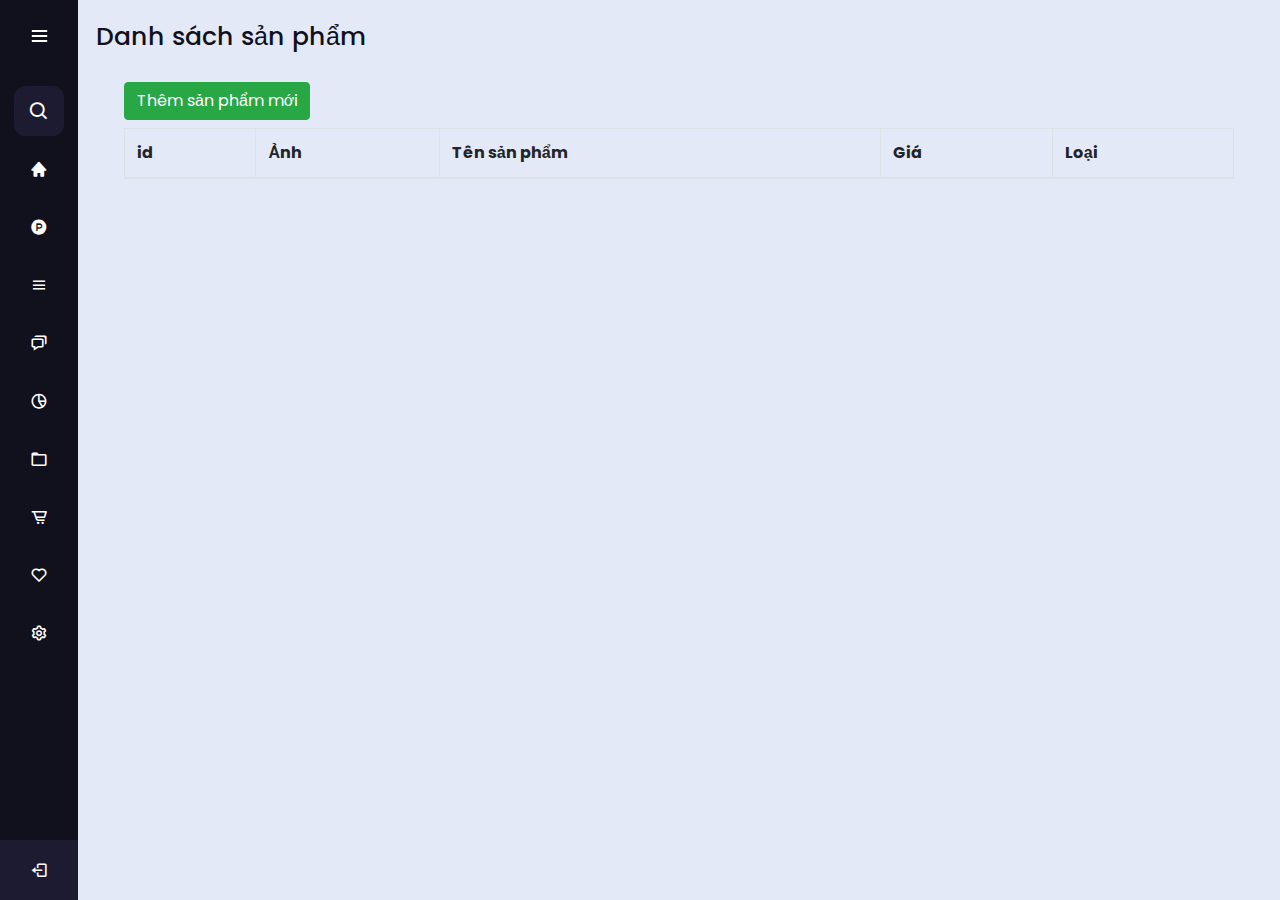
<file: admin/list.html>
<!DOCTYPE html>
<!-- Created by CodingLab |www.youtube.com/CodingLabYT-->
<html lang="en" dir="ltr">

<head>
  <meta charset="UTF-8">
  <!--<title> Responsive Sidebar Menu  | CodingLab </title>-->
  <link rel="stylesheet" href="./css/style.css">
  <!-- Boxicons CDN Link -->
  <link href='https://unpkg.com/boxicons@2.0.7/css/boxicons.min.css' rel='stylesheet'>
  <meta name="viewport" content="width=device-width, initial-scale=1.0">
  <link rel="stylesheet" href="https://stackpath.bootstrapcdn.com/bootstrap/4.3.1/css/bootstrap.min.css"
    integrity="sha384-ggOyR0iXCbMQv3Xipma34MD+dH/1fQ784/j6cY/iJTQUOhcWr7x9JvoRxT2MZw1T" crossorigin="anonymous">
  <script src="https://code.jquery.com/jquery-3.3.1.slim.min.js"
    integrity="sha384-q8i/X+965DzO0rT7abK41JStQIAqVgRVzpbzo5smXKp4YfRvH+8abtTE1Pi6jizo"
    crossorigin="anonymous"></script>
  <script src="https://cdnjs.cloudflare.com/ajax/libs/popper.js/1.14.7/umd/popper.min.js"
    integrity="sha384-UO2eT0CpHqdSJQ6hJty5KVphtPhzWj9WO1clHTMGa3JDZwrnQq4sF86dIHNDz0W1"
    crossorigin="anonymous"></script>
  <script src="https://stackpath.bootstrapcdn.com/bootstrap/4.3.1/js/bootstrap.min.js"
    integrity="sha384-JjSmVgyd0p3pXB1rRibZUAYoIIy6OrQ6VrjIEaFf/nJGzIxFDsf4x0xIM+B07jRM"
    crossorigin="anonymous"></script>
</head>

<body>
  <div class="sidebar">
    <div class="logo-details">
      <i class='bx bxl-vk icon'></i>
      <div class="logo_name">Vinky</div>
      <i class='bx bx-menu' id="btn"></i>
    </div>
    <ul class="nav-list">
      <li>
        <i class='bx bx-search'></i>
        <input type="text" placeholder="Search...">
        <span class="tooltip">Search</span>
      </li>
      <li>
        <a href="list.html">
          <i class='bx bxs-home'></i>
          <span class="links_name">Home</span>
        </a>
        <span class="tooltip">Home</span>
      </li>
      <li>
        <a href="list.html">
          <i class='bx bxl-product-hunt'></i>
          <span class="links_name">Products</span>
        </a>
        <span class="tooltip">Products</span>
      </li>
      <li>
        <a href="./types/type-list.html">
          <i class='bx bx-menu'></i>
          <span class="links_name">Types</span>
        </a>
        <span class="tooltip">Types</span>
      </li>
      <li>
        <a href="index.html">
          <i class='bx bx-chat'></i>
          <span class="links_name">Messages</span>
        </a>
        <span class="tooltip">Messages</span>
      </li>
      <li>
        <a href="#">
          <i class='bx bx-pie-chart-alt-2'></i>
          <span class="links_name">Analytics</span>
        </a>
        <span class="tooltip">Analytics</span>
      </li>
      <li>
        <a href="#">
          <i class='bx bx-folder'></i>
          <span class="links_name">File Manager</span>
        </a>
        <span class="tooltip">Files</span>
      </li>
      <li>
        <a href="#">
          <i class='bx bx-cart-alt'></i>
          <span class="links_name">Order</span>
        </a>
        <span class="tooltip">Order</span>
      </li>
      <li>
        <a href="#">
          <i class='bx bx-heart'></i>
          <span class="links_name">Saved</span>
        </a>
        <span class="tooltip">Saved</span>
      </li>
      <li>
        <a href="#">
          <i class='bx bx-cog'></i>
          <span class="links_name">Setting</span>
        </a>
        <span class="tooltip">Setting</span>
      </li>
      <li class="profile">
        <div class="profile-details">
          <!--<img src="profile.jpg" alt="profileImg">-->
          <div class="name_job">
            <div class="name">Kyle</div>
            <div class="job">Web designer</div>
          </div>
        </div>
        <a href="/app/index.html"><i class='bx bx-log-out' id="log_out"></i></a>
        </i>
      </li>
    </ul>
  </div>
  <section class="home-section">
    <div class="text">Danh sách sản phẩm</div>
    <main class="container">
      <a href="add.html" class="btn btn-success mt-2 mb-2">Thêm sản phẩm mới</a>
      <table class="table table-bordered">
        <thead>
          <tr>
            <th>id</th>
            <th>Ảnh</th>
            <th>Tên sản phẩm</th>
            <th>Giá</th>
            <th>Loại</th>
          </tr>
        </thead>
        <tbody id="listProduct">

        </tbody>
    </main>
  </section>
  <script src="./js/product.js"></script>
  <script>


  </script>
</body>

</html>
</file>
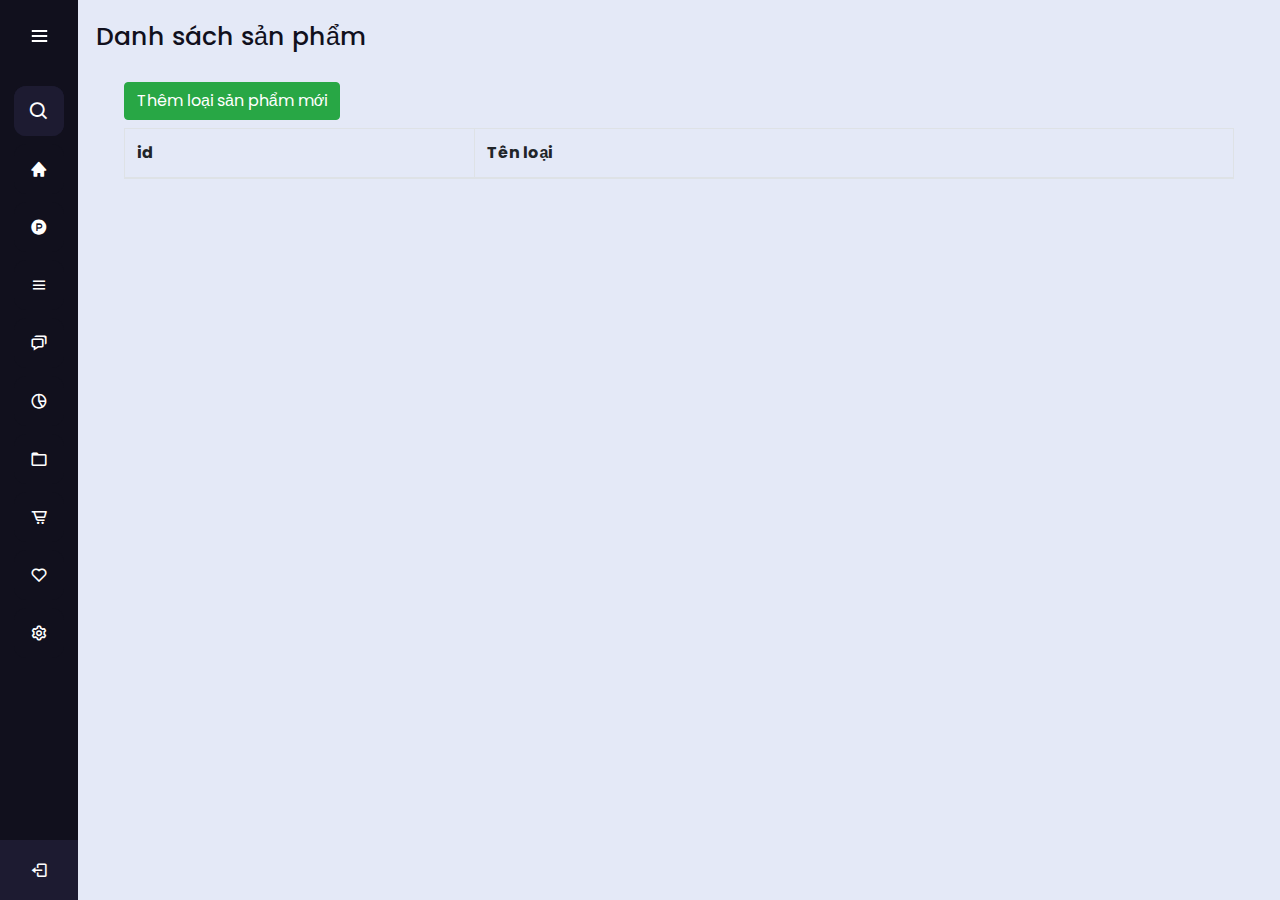
<file: admin/types/type-list.html>
<!DOCTYPE html>
<html lang="en">

<head>
  <meta charset="UTF-8">
  <meta http-equiv="X-UA-Compatible" content="IE=edge">
  <meta name="viewport" content="width=device-width, initial-scale=1.0">
  <title>Document</title>
  <link rel="stylesheet" href="../css/style.css">
  <!-- Boxicons CDN Link -->
  <link href='https://unpkg.com/boxicons@2.0.7/css/boxicons.min.css' rel='stylesheet'>
  <link rel="stylesheet" href="https://stackpath.bootstrapcdn.com/bootstrap/4.3.1/css/bootstrap.min.css"
    integrity="sha384-ggOyR0iXCbMQv3Xipma34MD+dH/1fQ784/j6cY/iJTQUOhcWr7x9JvoRxT2MZw1T" crossorigin="anonymous">
  <script src="https://code.jquery.com/jquery-3.3.1.slim.min.js"
    integrity="sha384-q8i/X+965DzO0rT7abK41JStQIAqVgRVzpbzo5smXKp4YfRvH+8abtTE1Pi6jizo"
    crossorigin="anonymous"></script>
  <script src="https://cdnjs.cloudflare.com/ajax/libs/popper.js/1.14.7/umd/popper.min.js"
    integrity="sha384-UO2eT0CpHqdSJQ6hJty5KVphtPhzWj9WO1clHTMGa3JDZwrnQq4sF86dIHNDz0W1"
    crossorigin="anonymous"></script>
  <script src="https://stackpath.bootstrapcdn.com/bootstrap/4.3.1/js/bootstrap.min.js"
    integrity="sha384-JjSmVgyd0p3pXB1rRibZUAYoIIy6OrQ6VrjIEaFf/nJGzIxFDsf4x0xIM+B07jRM"
    crossorigin="anonymous"></script>
</head>

<body>
  <div class="sidebar">
    <div class="logo-details">
      <i class='bx bxl-vk icon'></i>
      <div class="logo_name">Vinky</div>
      <i class='bx bx-menu' id="btn"></i>
    </div>
    <ul class="nav-list">
      <li>
        <i class='bx bx-search'></i>
        <input type="text" placeholder="Search...">
        <span class="tooltip">Search</span>
      </li>
      <li>
        <a href="../list.html">
          <i class='bx bxs-home'></i>
          <span class="links_name">Home</span>
        </a>
        <span class="tooltip">Home</span>
      </li>
      <li>
        <a href="../list.html">
          <i class='bx bxl-product-hunt'></i>
          <span class="links_name">Products</span>
        </a>
        <span class="tooltip">Products</span>
      </li>
      <li>
        <a href="./types/type-list.html">
          <i class='bx bx-menu'></i>
          <span class="links_name">Types</span>
        </a>
        <span class="tooltip">Types</span>
      </li>
      <li>
        <a href="index.html">
          <i class='bx bx-chat'></i>
          <span class="links_name">Messages</span>
        </a>
        <span class="tooltip">Messages</span>
      </li>
      <li>
        <a href="#">
          <i class='bx bx-pie-chart-alt-2'></i>
          <span class="links_name">Analytics</span>
        </a>
        <span class="tooltip">Analytics</span>
      </li>
      <li>
        <a href="#">
          <i class='bx bx-folder'></i>
          <span class="links_name">File Manager</span>
        </a>
        <span class="tooltip">Files</span>
      </li>
      <li>
        <a href="#">
          <i class='bx bx-cart-alt'></i>
          <span class="links_name">Order</span>
        </a>
        <span class="tooltip">Order</span>
      </li>
      <li>
        <a href="#">
          <i class='bx bx-heart'></i>
          <span class="links_name">Saved</span>
        </a>
        <span class="tooltip">Saved</span>
      </li>
      <li>
        <a href="#">
          <i class='bx bx-cog'></i>
          <span class="links_name">Setting</span>
        </a>
        <span class="tooltip">Setting</span>
      </li>
      <li class="profile">
        <div class="profile-details">
          <!--<img src="profile.jpg" alt="profileImg">-->
          <div class="name_job">
            <div class="name">Kyle</div>
            <div class="job">Web designer</div>
          </div>
        </div>
        <a href="/app/index.html"><i class='bx bx-log-out' id="log_out"></i></a>
        </i>
      </li>
    </ul>
  </div>
  <section class="home-section">
    <div class="text">Danh sách sản phẩm</div>
    <main class="container">
      <a href="./type-add.html" class="btn btn-success mt-2 mb-2">Thêm loại sản phẩm mới</a>
      <table class="table table-bordered">
        <thead>
          <tr>
            <th>id</th>
            <th>Tên loại</th>
          </tr>
        </thead>
        <tbody id="listType">

        </tbody>
    </main>
  </section>
  <script>
    const typeApi = 'http://localhost:3000/categoies';

    function renderProducts() {
      fetch(typeApi)
        .then(res => res.json())
        .then(types => {
          const productListsBlock = document.querySelector("#listType");

          const productListsItem = types.map((type => {
            return `
           <tr>
           <td>${type.id}</td>
         <td class="product-list-item-name">
           ${type.name}
         </td>
         <td class="product-list-action">
           <a href="./type-update.html?id=${type.id}">Sửa</a>
           <strong onclick="handleDeleteTypeProduct(${type.id})">Xóa</strong>
         </td>
         </tr> `;
          }))
          productListsBlock.innerHTML = productListsItem.join('');
        })
    }

    function handleDeleteTypeProduct(id) {
      fetch(typeApi + '/' + id, {
        method: 'DELETE',
        headers: {
          'Content-Type': 'application/json'
        },
      })
        .then(res => res.json())
        .then(() => {
          renderProducts()
        })
    }

    renderProducts();

    let sidebar = document.querySelector(".sidebar");
    let closeBtn = document.querySelector("#btn");
    let searchBtn = document.querySelector(".bx-search");

    closeBtn.addEventListener("click", () => {
      sidebar.classList.toggle("open");
      menuBtnChange();//calling the function(optional)
    });

    searchBtn.addEventListener("click", () => { // Sidebar open when you click on the search iocn
      sidebar.classList.toggle("open");
      menuBtnChange(); //calling the function(optional)
    });

    // following are the code to change sidebar button(optional)
    function menuBtnChange() {
      if (sidebar.classList.contains("open")) {
        closeBtn.classList.replace("bx-menu", "bx-menu-alt-right");//replacing the iocns class
      } else {
        closeBtn.classList.replace("bx-menu-alt-right", "bx-menu");//replacing the iocns class
      }
    }

  </script>
</body>

</html>
</file>
<file: admin/css/style.css>
/* Google Font Link */
@import url("https://fonts.googleapis.com/css2?family=Poppins:wght@200;300;400;500;600;700&display=swap");
* {
  margin: 0;
  padding: 0;
  box-sizing: border-box;
  font-family: "Poppins", sans-serif;
}

strong {
  cursor: pointer;
}

.sidebar {
  position: fixed;
  left: 0;
  top: 0;
  height: 100%;
  width: 78px;
  background: #11101d;
  padding: 6px 14px;
  z-index: 99;
  transition: all 0.5s ease;
}
.sidebar.open {
  width: 250px;
}
.sidebar .logo-details {
  height: 60px;
  display: flex;
  align-items: center;
  position: relative;
}
.sidebar .logo-details .icon {
  opacity: 0;
  transition: all 0.5s ease;
}
.sidebar .logo-details .logo_name {
  color: #fff;
  font-size: 20px;
  font-weight: 600;
  opacity: 0;
  transition: all 0.5s ease;
}
.sidebar.open .logo-details .icon,
.sidebar.open .logo-details .logo_name {
  opacity: 1;
}
.sidebar .logo-details #btn {
  position: absolute;
  top: 50%;
  right: 0;
  transform: translateY(-50%);
  font-size: 22px;
  transition: all 0.4s ease;
  font-size: 23px;
  text-align: center;
  cursor: pointer;
  transition: all 0.5s ease;
}
.sidebar.open .logo-details #btn {
  text-align: right;
}
.sidebar i {
  color: #fff;
  height: 60px;
  min-width: 50px;
  font-size: 28px;
  text-align: center;
  line-height: 60px;
}
.sidebar .nav-list {
  margin-top: 20px;
  height: 100%;
}
.sidebar li {
  position: relative;
  margin: 8px 0;
  list-style: none;
}
.sidebar li .tooltip {
  position: absolute;
  top: -20px;
  left: calc(100% + 15px);
  z-index: 3;
  background: #fff;
  box-shadow: 0 5px 10px rgba(0, 0, 0, 0.3);
  padding: 6px 12px;
  border-radius: 4px;
  font-size: 15px;
  font-weight: 400;
  opacity: 0;
  white-space: nowrap;
  pointer-events: none;
  transition: 0s;
}
.sidebar li:hover .tooltip {
  opacity: 1;
  pointer-events: auto;
  transition: all 0.4s ease;
  top: 50%;
  transform: translateY(-50%);
}
.sidebar.open li .tooltip {
  display: none;
}
.sidebar input {
  font-size: 15px;
  color: #fff;
  font-weight: 400;
  outline: none;
  height: 50px;
  width: 100%;
  width: 50px;
  border: none;
  border-radius: 12px;
  transition: all 0.5s ease;
  background: #1d1b31;
}
.sidebar.open input {
  padding: 0 20px 0 50px;
  width: 100%;
}
.sidebar .bx-search {
  position: absolute;
  top: 50%;
  left: 0;
  transform: translateY(-50%);
  font-size: 22px;
  background: #1d1b31;
  color: #fff;
}
.sidebar.open .bx-search:hover {
  background: #1d1b31;
  color: #fff;
}
.sidebar .bx-search:hover {
  background: #fff;
  color: #11101d;
}
.sidebar li a {
  display: flex;
  height: 100%;
  width: 100%;
  border-radius: 12px;
  align-items: center;
  text-decoration: none;
  transition: all 0.4s ease;
  background: #11101d;
}
.sidebar li a:hover {
  background: #fff;
}
.sidebar li a .links_name {
  color: #fff;
  font-size: 15px;
  font-weight: 400;
  white-space: nowrap;
  opacity: 0;
  pointer-events: none;
  transition: 0.4s;
}
.sidebar.open li a .links_name {
  opacity: 1;
  pointer-events: auto;
}
.sidebar li a:hover .links_name,
.sidebar li a:hover i {
  transition: all 0.5s ease;
  color: #11101d;
}
.sidebar li i {
  height: 50px;
  line-height: 50px;
  font-size: 18px;
  border-radius: 12px;
}
.sidebar li.profile {
  position: fixed;
  height: 60px;
  width: 78px;
  left: 0;
  bottom: -8px;
  padding: 10px 14px;
  background: #1d1b31;
  transition: all 0.5s ease;
  overflow: hidden;
}
.sidebar.open li.profile {
  width: 250px;
}
.sidebar li .profile-details {
  display: flex;
  align-items: center;
  flex-wrap: nowrap;
}
.sidebar li img {
  height: 45px;
  width: 45px;
  object-fit: cover;
  border-radius: 6px;
  margin-right: 10px;
}
.sidebar li.profile .name,
.sidebar li.profile .job {
  font-size: 15px;
  font-weight: 400;
  color: #fff;
  white-space: nowrap;
}
.sidebar li.profile .job {
  font-size: 12px;
}
.sidebar .profile #log_out {
  position: absolute;
  top: 50%;
  right: 0;
  transform: translateY(-50%);
  background: #1d1b31;
  width: 100%;
  height: 60px;
  line-height: 60px;
  border-radius: 0px;
  transition: all 0.5s ease;
}
.sidebar.open .profile #log_out {
  width: 50px;
  background: none;
}
.home-section {
  position: relative;
  background: #e4e9f7;
  min-height: 100vh;
  top: 0;
  left: 78px;
  width: calc(100% - 78px);
  transition: all 0.5s ease;
  z-index: 2;
}
.sidebar.open ~ .home-section {
  left: 250px;
  width: calc(100% - 250px);
}
.home-section .text {
  display: inline-block;
  color: #11101d;
  font-size: 25px;
  font-weight: 500;
  margin: 18px;
}

.product-list {
  margin: 0 auto;
}

.product-list-item-img img {
  width: 85px;
}

.product-list-item1 {
  display: flex;
  align-items: center;
  justify-content: space-evenly;
  padding-bottom: 15px;
}

.product-list-item2 {
  display: flex;
  width: 550px;
  flex-wrap: wrap;
  align-items: center;
  justify-content: space-evenly;
  padding-bottom: 15px;
}

@media (max-width: 420px) {
  .sidebar li .tooltip {
    display: none;
  }
}

.wrapper {
  width: 715px;
  margin: 0 auto;
  background: #fff;
  border-radius: 5px;
  box-shadow: 10px 10px 10px rgba(0, 0, 0, 0.05);
}
.wrapper header {
  font-size: 22px;
  font-weight: 600;
  padding: 20px 30px;
  border-bottom: 1px solid #ccc;
}
.wrapper .form {
  margin: 35px 30px;
}
.wrapper .form.disabled {
  pointer-events: none;
  opacity: 0.7;
}
.form .dbl-field {
  display: flex;
  margin-bottom: 25px;
  justify-content: space-between;
}
.dbl-field .field {
  height: 50px;
  display: flex;
  position: relative;
  width: calc(100% / 2 - 13px);
}
.wrapper .form i {
  position: absolute;
  top: 50%;
  left: 18px;
  color: #ccc;
  font-size: 17px;
  pointer-events: none;
  transform: translateY(-50%);
}
.form .field input,
.form .field select,
.form .message textarea {
  width: 100%;
  height: 100%;
  outline: none;
  padding: 0 18px 0 48px;
  font-size: 16px;
  border-radius: 5px;
  border: 1px solid #ccc;
}
.field input::placeholder,
.message textarea::placeholder {
  color: #ccc;
}
.field input:focus,
.message textarea:focus {
  padding-left: 47px;
  border: 2px solid #0d6efd;
}
.field input:focus ~ i,
.message textarea:focus ~ i {
  color: #0d6efd;
}
.form .message {
  position: relative;
}
.form .message i {
  top: 30px;
  font-size: 20px;
}
.form .message textarea {
  min-height: 130px;
  max-height: 230px;
  max-width: 100%;
  min-width: 100%;
  padding: 15px 20px 0 48px;
}
.form .message textarea::-webkit-scrollbar {
  width: 0px;
}
.message textarea:focus {
  padding-top: 14px;
}
.form .button-area {
  padding: 25px 0;
  display: flex;
  align-items: center;
}
.button-area button {
  color: #fff;
  border: none;
  outline: none;
  font-size: 18px;
  cursor: pointer;
  border-radius: 5px;
  padding: 13px 25px;
  background: #0d6efd;
  transition: 0.3s ease;
}
.button-area button:hover {
  background: #025ce3;
}
.button-area span {
  font-size: 17px;
  margin-left: 30px;
  display: none;
}
@media (max-width: 600px) {
  .wrapper header {
    text-align: center;
  }
  .wrapper .form {
    margin: 35px 20px;
  }
  .form .dbl-field {
    flex-direction: column;
    margin-bottom: 0px;
  }
  .form .dbl-field .field {
    width: 100%;
    height: 45px;
    margin-bottom: 20px;
  }
  .form .message textarea {
    resize: none;
  }
  .form .button-area {
    margin-top: 20px;
    flex-direction: column;
  }
  .button-area button {
    width: 100%;
    padding: 11px 0;
    font-size: 16px;
  }
  .button-area span {
    margin: 20px 0 0;
    text-align: center;
  }
}
</file>
